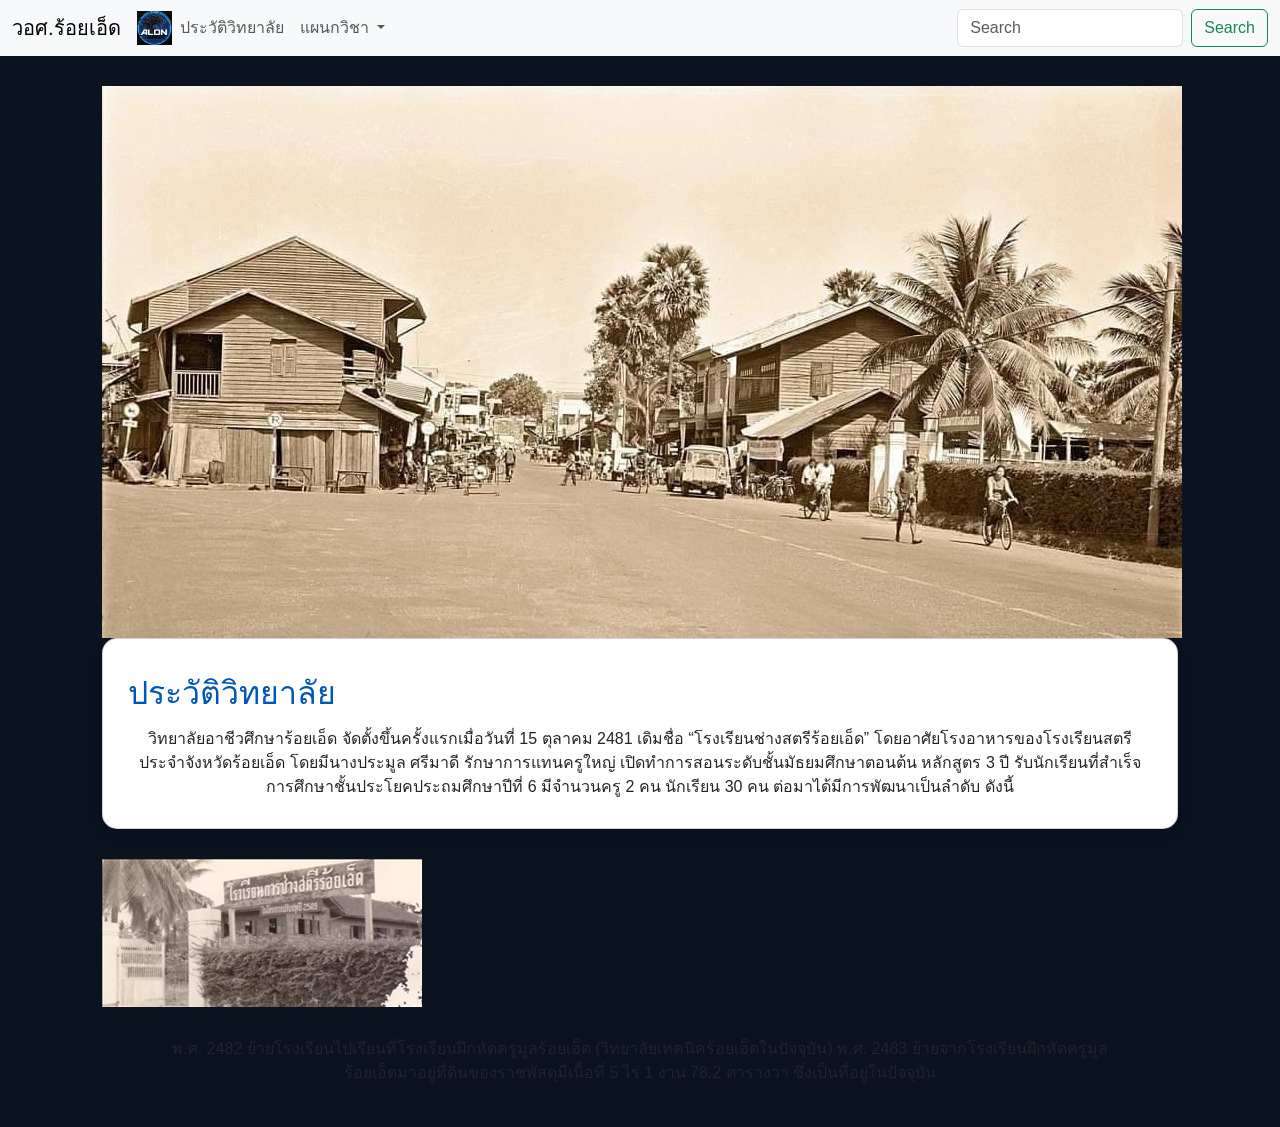
<file: rvc/rvc.html>
<!doctype html>
<html lang="en">
  <head>
    <meta charset="UTF-8" />
    <meta name="viewport" content="width=device-width, initial-scale=1.0" />
    <title>rvc</title>

    <style>
      img {
        align-items: center;
      }
    </style>

    <link rel="stylesheet" href="rvc.html" />

    <link
      rel="stylesheet"
      href="	https://cdn.jsdelivr.net/npm/bootstrap@5.3.8/dist/css/bootstrap.min.css"
    />
    <link rel="stylesheet" href="styles/istyle.css" />
  </head>
  <body>
    <nav class="navbar navbar-expand-lg bg-body-tertiary">
      <div class="container-fluid">
        <a class="navbar-brand" href="#"> วอศ.ร้อยเอ็ด</a>
        <img width="35" height="34" src="img/6806.jpg" alt="" />

        <button
          class="navbar-toggler"
          type="button"
          data-bs-toggle="collapse"
          data-bs-target="#navbarSupportedContent"
          aria-controls="navbarSupportedContent"
          aria-expanded="false"
          aria-label="Toggle navigation"
        >
          <span class="navbar-toggler-icon"></span>
        </button>
        <div class="collapse navbar-collapse" id="navbarSupportedContent">
          <ul class="navbar-nav me-auto mb-2 mb-lg-0">
            <li class="nav-item">
              <a class="nav-link" href="rvc.html">ประวัติวิทยาลัย</a>
            </li>
            <li class="nav-item dropdown">
              <a
                class="nav-link dropdown-toggle"
                href="#"
                role="button"
                data-bs-toggle="dropdown"
                aria-expanded="false"
              >
                แผนกวิชา
              </a>
              <ul class="dropdown-menu">
                <li>
                  <a class="dropdown-item" href="it.html">เทคโนโลยีสารสนเทศ</a>
                </li>
                <li>
                  <a class="dropdown-item" href="accounting.html">การบัญชี</a>
                </li>
                <li><hr class="dropdown-divider" /></li>
                <li>
                  <a class="dropdown-item" href="Hotel Management.html"
                    >Hotel Management</a
                  >
                </li>
                <li>
                  <a class="dropdown-item" href="marketing.html">การตลาด </a>
                </li>
              </ul>
            </li>
          </ul>
          <form class="d-flex" role="search">
            <input
              class="form-control me-2"
              type="search"
              placeholder="Search"
              aria-label="Search"
            />
            <button class="btn btn-outline-success" type="submit">
              Search
            </button>
          </form>
        </div>
      </div>
    </nav>

    <div class="container">
      <img src="img/pop.jpg" alt="วิทยาลัย" class="banner" />

      <section class="card">
        <h2>ประวัติวิทยาลัย</h2>
        <p>
          วิทยาลัยอาชีวศึกษาร้อยเอ็ด จัดตั้งขึ้นครั้งแรกเมื่อวันที่ 15 ตุลาคม
          2481 เดิมชื่อ “โรงเรียนช่างสตรีร้อยเอ็ด”
          โดยอาศัยโรงอาหารของโรงเรียนสตรีประจำจังหวัดร้อยเอ็ด โดยมีนางประมูล
          ศรีมาดี รักษาการแทนครูใหญ่ เปิดทำการสอนระดับชั้นมัธยมศึกษาตอนต้น
          หลักสูตร 3 ปี รับนักเรียนที่สำเร็จการศึกษาชั้นประโยคประถมศึกษาปีที่ 6
          มีจำนวนครู 2 คน นักเรียน 30 คน ต่อมาได้มีการพัฒนาเป็นลำดับ ดังนี้
        </p>
      </section>
    </div>

    <div class="container">
      <img src="img/rvc2.5b5a97e.png" alt="วิทยาลัย" class="banner" />

      <section class="container">
        <p>
          พ.ศ. 2482 ย้ายโรงเรียนไปเรียนที่โรงเรียนฝึกหัดครูมูลร้อยเอ็ด
          (วิทยาลัยเทคนิคร้อยเอ็ดในปัจจุบัน) พ.ศ. 2483
          ย้ายจากโรงเรียนฝึกหัดครูมูลร้อยเอ็ดมาอยู่ที่ดินของราชพัสดุมีเนื้อที่ 5
          ไร่ 1 งาน 78.2 ตารางวา ซึ่งเป็นที่อยู่ในปัจจุบัน
        </p>
      </section>
    </div>

    <script src="	https://cdn.jsdelivr.net/npm/bootstrap@5.3.8/dist/js/bootstrap.bundle.min.js"></script>
  </body>
</html>
</file>
<file: rvc/styles/istyle.css>
@import url("https://fonts.googleapis.com/css2?family=Noto+Sans+Thai:wght@100..900&display=swap");

body {
  font-family: "Noto Sans Thai", sans-serif;
}

h2 {
  margin-top: 10px;
}

p {
  height: 60px;
  text-align: center;
}

* {
  margin: 0;
  padding: 0;
  box-sizing: border-box;
  font-family: Tahoma, sans-serif;
}

body {
  background: #eef5ff;
}

header {
  background: #0056b3;
  color: white;
  text-align: center;
  padding: 30px;
}

.hero img {
  width: 100%;
  max-height: 450px;
  object-fit: cover;
}

.container {
  width: 90%;
  max-width: 1100px;
  margin: 30px auto;
}

.card {
  background: white;
  margin-bottom: 20px;
  padding: 25px;
  border-radius: 15px;
  box-shadow: 0 5px 15px rgba(0, 0, 0, 0.15);
}

.card h2 {
  color: #0056b3;
  margin-bottom: 15px;
}

.card ul {
  margin-left: 20px;
}

.card li {
  margin: 10px 0;
}

footer {
  background: #0056b3;
  color: white;
  text-align: center;
  padding: 20px;
  margin-top: 30px;
}

/* ----------------------------------------------------------- */

body {
  background: #0b1220;
}

/* กล่องข้อความ */
.credit-box {
  position: relative;
  width: 100%;
  height: 250px;
  display: flex;
  justify-content: center;
  align-items: center;
  overflow: hidden;
}

/* ข้อความ */
.credit {
  position: relative;
  z-index: 5;
  color: #f5f3f3;
  font-size: 32px;
  font-weight: bold;

  text-shadow:
    0 0 10px #00ffff,
    0 0 20px #00ffff,
    0 0 40px #00ffff;

  animation: pulse 2s infinite;
}

/* ตำแหน่งวงเวทย์ */
.magic-circle {
  position: absolute;
  width: 260px;
  height: 260px;
}

/* วงเวทย์ทั้งสอง */
.circle {
  position: absolute;
  inset: 0;
  border-radius: 50%;
}

/* วงนอก */
.outer {
  border: 4px solid #00ffff;

  box-shadow:
    0 0 15px rgb(222, 238, 0),
    0 0 40px rgb(206, 175, 3);

  background: repeating-conic-gradient(
    from 0deg,
    transparent 0deg 8deg,
    rgba(0, 255, 255, 0.8) 8deg 12deg
  );

  animation: rotateOuter 8s linear infinite;
}

/* วงใน */
.inner {
  width: 180px;
  height: 180px;

  left: 40px;
  top: 40px;

  border: 3px solid #ffffff;

  background: repeating-conic-gradient(
    from 0deg,
    transparent 0deg 10deg,
    rgba(255, 255, 255, 0.8) 10deg 15deg
  );

  box-shadow:
    0 0 10px white,
    0 0 25px cyan;

  animation: rotateInner 5s linear infinite reverse;
}

/* หมุนคนละทาง */
@keyframes rotateOuter {
  from {
    transform: rotate(0deg);
  }

  to {
    transform: rotate(360deg);
  }
}

@keyframes rotateInner {
  from {
    transform: rotate(360deg);
  }

  to {
    transform: rotate(0deg);
  }
}

/* ข้อความเต้น */
@keyframes pulse {
  0%,
  100% {
    transform: scale(1);
  }

  50% {
    transform: scale(1.08);
  }
}
</file>
